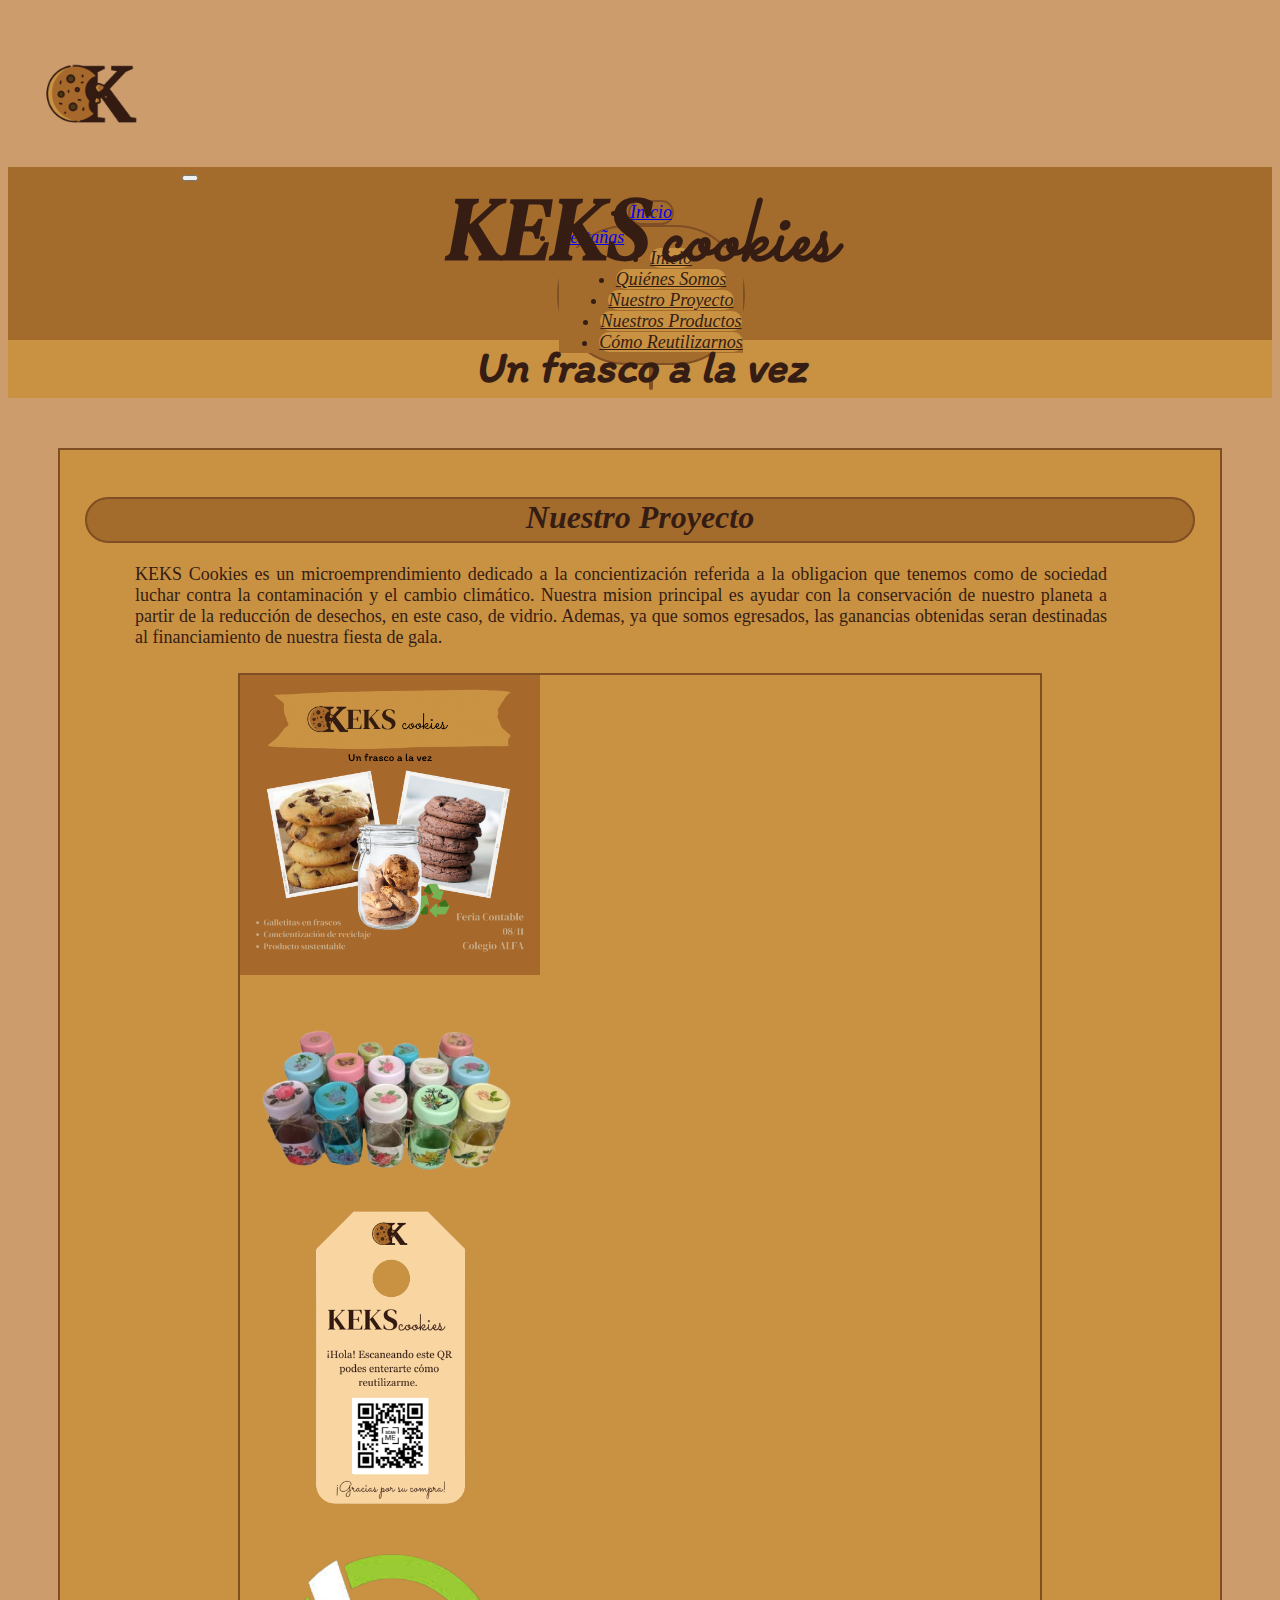
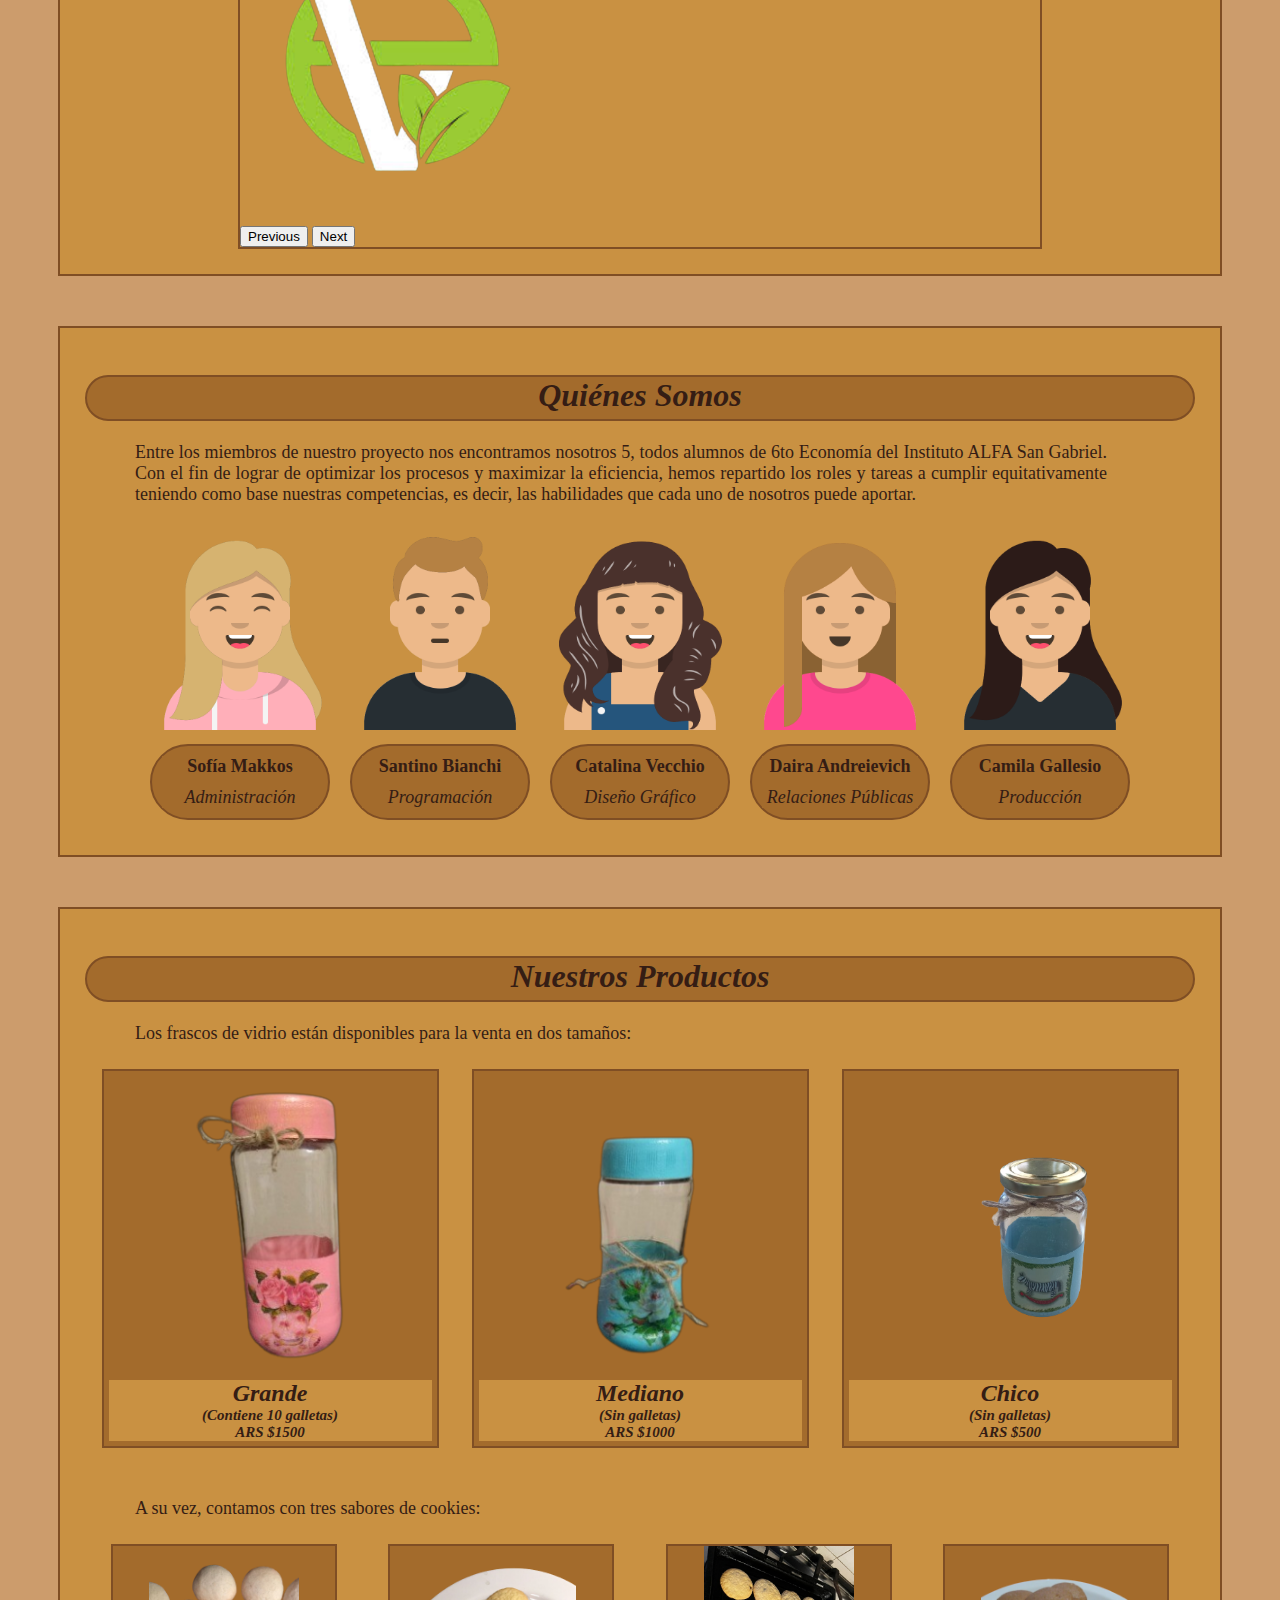
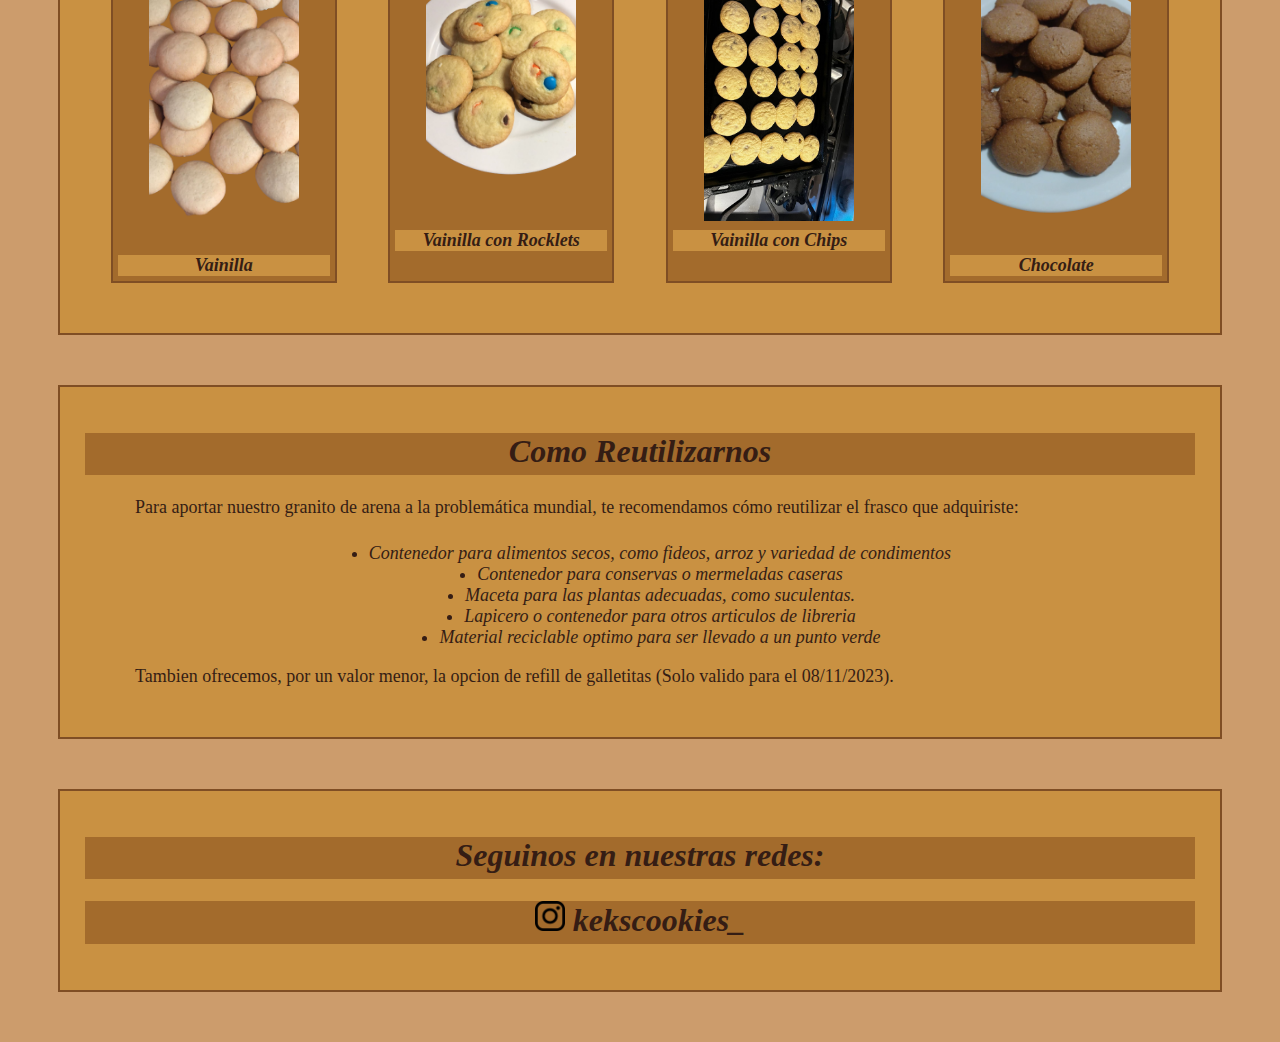
<file: index.html>
<!doctype html>
<html lang="es">
  <head>
    <meta charset="utf-8">
    <meta name="viewport" content="width=device-width, initial-scale=1">
    <title>KEKS cookies</title>
    <link href="https://cdn.jsdelivr.net/npm/bootstrap@5.2.3/dist/css/bootstrap.min.css" rel="stylesheet" integrity="sha384-rbsA2VBKQhggwzxH7pPCaAqO46MgnOM80zW1RWuH61DGLwZJEdK2Kadq2F9CUG65" crossorigin="anonymous">
    <link rel="stylesheet" type="text/css" href="keks.css"> <link rel="icon" type="image/png" sizes="32x32" href="img/favicon-32x32.png">
    <meta name="description" content="Pagina Web dedicada al emprendimiento de KEKS Cookies">


  </head>
  <body class="body">
<!--inicia nav-->
<nav class="navbar navbar-expand-lg bg-light">
  <div class="container-fluid">
    <a class="navbar-brand" href="#"><img src="img/KEKS1.png" class="logo"></a>
    <button class="navbar-toggler" type="button" data-bs-toggle="collapse" data-bs-target="#navbarSupportedContent" aria-controls="navbarSupportedContent" aria-expanded="false" aria-label="Toggle navigation">
      <span class="navbar-toggler-icon"></span>
    </button>
    <div class="collapse navbar-collapse" id="navbarSupportedContent">
      <ul class="navbar-nav me-auto mb-2 mb-lg-0">
        <li class="nav-item">
          <a class="nav-link active" aria-current="page" href="#">Inicio</a>
        <li class="nav-item dropdown">
          <a class="nav-link dropdown-toggle" href="#" role="button" data-bs-toggle="dropdown" aria-expanded="false">
            Pestañas
          </a>
          <ul class="dropdown-menu">
            <li><a class="dropdown-item" href="#Inicio">Inicio</a></li>
            <li><a class="dropdown-item" href="#Nosotros">Quiénes Somos</a></li>
            <li><a class="dropdown-item" href="#Proyecto">Nuestro Proyecto</a></li>
            <li><a class="dropdown-item" href="#Productos">Nuestros Productos</a></li>
            <li><a class="dropdown-item" href="#Reutilizarnos">Cómo Reutilizarnos</a></li>

          </ul>
        </li>
        <li class="nav-item">
        </li>
      </ul>
    </div>
  </div>
</nav>
<main>
  <section class="title">
    <h1 class="title1">
  <span class="KEKS">KEKS</span> <span class="cookies">cookies</span>
</h1>
  <h1 class="title2">Un frasco a la vez</h1>
  </section>

       <section class="box"> 
        <h1 id="Proyecto" class="t">Nuestro Proyecto</h1>
        <p class="texto">KEKS Cookies es un microemprendimiento dedicado a la concientización referida a la obligacion que tenemos como de sociedad  luchar contra la contaminación y el cambio climático. Nuestra mision principal es ayudar con la conservación de nuestro planeta a partir de la reducción de desechos, en este caso, de vidrio.

        Ademas, ya que somos egresados, las ganancias obtenidas seran destinadas al financiamiento de nuestra fiesta de gala.</p>

<article class= "xar">


  <div id="carouselExample" class="carousel slide">
  <div class="carousel-inner">
    <div class="carousel-item active">
      <img src="img/promo.png" class="d-block w-100" alt="...">
    </div>
    <div class="carousel-item">
      <img src="img/frascos.png" class="d-block w-100" alt="...">
    </div>
    <div class="carousel-item">
      <img src="img/eti.png" class="d-block w-100" alt="...">
    </div>
    <div class="carousel-item">
      <img src="img/ecomuestra.png" class="d-block w-100" alt="...">
    </div>
  </div>
  <button class="carousel-control-prev" type="button" data-bs-target="#carouselExample" data-bs-slide="prev">
    <span class="carousel-control-prev-icon" aria-hidden="true"></span>
    <span class="visually-hidden">Previous</span>
  </button>
  <button class="carousel-control-next" type="button" data-bs-target="#carouselExample" data-bs-slide="next">
    <span class="carousel-control-next-icon" aria-hidden="true"></span>
    <span class="visually-hidden">Next</span>
  </button>
</div>

</article>
      </section>

<section class="box"> 
    <h1 id="Nosotros" class="t">Quiénes Somos</h1>
    <p class="texto">Entre los miembros de nuestro proyecto nos encontramos nosotros 5, todos alumnos de 6to Economía del Instituto ALFA San Gabriel. Con el fin de lograr de optimizar los procesos y maximizar la eficiencia, hemos repartido los roles y tareas a cumplir equitativamente teniendo como base nuestras competencias, es decir, las habilidades que cada uno de nosotros puede aportar.</p>

        <section class="avatares">

          <section class="avatar">
            <img src="img/sofi.png" class="avatarimg">
            <section class="infonos">
              <p class="nos1">
              Sofía Makkos
            </p>
            <p class="nos2">
              Administración
            </p>
            </section>
          </section>

          <section class="avatar">
            <img src="img/santino.png" class="avatarimg">
            <section class="infonos">
              <p class="nos1">
              Santino Bianchi
            </p>
            <p class="nos2">
              Programación
            </p>
            </section>
          </section>

          <section  class="avatar">
            <img src="img/cata.png" class="avatarimg">
           <section class="infonos">
             <p class="nos1">
              Catalina Vecchio
            </p>
            <p class="nos2">
              Diseño Gráfico
            </p>
           </section>        
          </section>

          <section  class="avatar">
            <img src="img/dai.png" class="avatarimg">
          <section class="infonos">
            <p class="nos1">
              Daira Andreievich
            </p>
            <p class="nos2">
              Relaciones Públicas
            </p>
            </section>
          </section>

          <section class="avatar">
            <img src="img/cami.png" class="avatarimg">
            <section class="infonos">
            <p class="nos1">
              Camila Gallesio
            </p>
            <p class="nos2">
              Producción
            </p>
          </section>
          </section>
        </section>
      </section>

      <section class="box"> 
          <h1 id="Productos" class="t">Nuestros Productos</h1>
        <p class="texto">Los frascos de vidrio están disponibles para la venta en dos tamaños: </p>

        <section class="frascos">
        
        <div class="produ">
           <img src="img/fragra.png" class="fraimg">
           <p class="fradesc"><span class="tamano">Grande</span> <span>(Contiene 10 galletas)</span> ARS $1500</p>
         </div>

       <div class="produ">
           <img src="img/framed.png" class="fraimg">
           <p class="fradesc"><span class="tamano">Mediano</span> <span>(Sin galletas)</span> ARS $1000</p>
         </div>

         <div class="produ">
           <img src="img/frachic.png" class="fraimg1">
           <p class="fradesc"><span class="tamano">Chico</span> <span>(Sin galletas)</span> ARS $500</p>
         </div>
         </section>

         <p class="texto"> A su vez, contamos con tres sabores de cookies:</p>

        <section class="productos">

          <div class="galle">
         <img src="img/vai.png" class="galleimg1">
           <p class="desc">Vainilla</p>
         </div>

         <div class="galle">
           <img src="img/vairo.png" class="galleimg2">
           <p class="desc">Vainilla con Rocklets</p>
         </div>

         <div class="galle">
         <img src="img/vaichip.jpg" class="galleimg2">
           <p class="desc">Vainilla con Chips</p>
         </div>

         <div class="galle">
         <img src="img/choco.png" class="galleimg1">
           <p class="desc">Chocolate</p>
         </div>
        
        </section>
      </section>
      
<section class="box"> 
  <h1 id="Reutilizarnos">Como Reutilizarnos</h1>
        <p class="texto" class="t">Para aportar nuestro granito de arena a la problemática mundial, te recomendamos cómo reutilizar el frasco que adquiriste:

          <ul>
    <li>Contenedor para alimentos secos, como fideos, arroz y variedad de condimentos</li>
    <li>Contenedor para conservas o mermeladas caseras</li>
    <li>Maceta para las plantas adecuadas, como suculentas.</li>
    <li>Lapicero o contenedor para otros articulos de libreria</li>
    <li>Material reciclable optimo para ser llevado a un punto verde</li>
</ul>
 <p class="texto">Tambien ofrecemos, por un valor menor, la opcion de refill de galletitas (Solo valido para el 08/11/2023).</p>

</main>

<section class="box">
  <h1>Seguinos en nuestras redes:</h1>
    <h1><img src="img/IG.png" class="IG"> kekscookies_ </h1>
</section>



<!-- cierra nav -->

    <script src="https://cdn.jsdelivr.net/npm/bootstrap@5.2.3/dist/js/bootstrap.bundle.min.js" integrity="sha384-kenU1KFdBIe4zVF0s0G1M5b4hcpxyD9F7jL+jjXkk+Q2h455rYXK/7HAuoJl+0I4" crossorigin="anonymous"></script>
  </body>
</html>
</file>
<file: keks.css>
@import url('https://fonts.googleapis.com/css2?family=DM+Serif+Text&family=Itim&family=Sacramento&display=swap');
.logo {
	font-size: 2.5em;
	text-align: center;
	margin: 35px;
	width: 100px;
}
.body {
	font-family: 'Georgia', serif;
	background-color: #cc9c6c;
}


.container-fluid {
	font-family: 'Playfair Display', serif;
	background-color: #cc9c6c;
	height: 88px;
}

.dropdown-menu {
	font-family: 'Playfair Display', serif;
	background-color: #c99142;
}

.avatar {
	
}

.avatarimg {
	width: 200px;
    height: 200px;
}

.cookies {
	font-family: 'Sacramento', cursive;
	margin-top: 10px;
	margin-left: 10px;
}
.infonos{
	margin: 10px;
	text-align: center;
  border: 2px solid #7f4e24;
  border-radius: 88px;
  background-color: #a36b2c;
  font-size: 18px

}

.container-fluid {
	height: 100px;
}
	


.box{
  margin: 50px;
  padding: 25px;
  border: 2px solid #7f4e24; 
  background-color: #c99142;
  
}

.xar {

	width: 800px;
	margin: auto;
	border: 2px solid #7f4e24;
}

.xar img{
	width: 300px;
	height: 100%;
	object-fit: cover;
}

.nos1 {
	margin: 10px;
	text-align: center;
	background-color: #a36b2c;
	color: #351d14;
	font-weight: 888;
}

.nos2 {
	margin: 10px;
	display: flex; 
	justify-content: center;
	align-items: stretch;
	background-color: #a36b2c;
	color: #351d14;
	font-style: italic;
}
.title1 {
	font-size: 88px;
	text-align: center;
	display: flex; justify-content: center;
	color: #351d14;
	font-family: 'DM Serif Text', cursive;
	margin-bottom: 0px;

}

.navbar {
	background-color: #cc9c6c;
}

.avatares {
	display: flex; 
	justify-content: center;
	flex-wrap: wrap;
	size: 20%;
}

.title {
	background-color: #a36b2c;
	text-align: center;
}

.title2 {
	font-size: 44px;
	text-align: center;
	display: flex; justify-content: center;
	margin-bottom: 0px;
	color: #351d14;
	font-family: 'Itim', cursive;
	background-color: #c99142;
}
.img {
	margin: auto; display: block;
	width: 500px;
    height: 500px;
    border: 2px;
    border-color: #7f4e24; 

}

.navbar{padding: 0 !important; height:100px}

.productos{
	display: flex;
	flex-wrap: wrap;
	align-items: space-between;
	justify-content: space-around;
}

.galle {
	text-align:  center;
	align-items: center;
	border: 2px solid #7f4e24;
	margin-bottom: 25px;
	width: 20%;
	background-color: #a36b2c;
	
}

.galleimg {
	width: 150px;
	object-fit: cover;
    height: auto;
}

.galleimg1 {
	width: 150px;
	object-fit: cover;
    height: 300px;
}

.galleimg2 {
	width: 150px;
	object-fit: cover;
    height:275px;
}

.galleimg3 {
	width: 150px;
	object-fit: cover;
    height: 270px;
}


.IG {
	height: 30px;
	width: auto;
}

/*inicia responsive*/

@media (width <= 992px) {
	.logo {
		margin: 0px;
		display: block;
		margin:0 0 10px 0;
	}
	.navbar{padding: 0 !important; height:100px}

	.xar {
		width: 90% !important;
		height: 
	}

	.texto{
	padding-right: 0!important;
		padding-left: 0!important;
	}

	.fraimg1 {
	width: 250px !important;
	height: 300px !important;
}


}



@media (width <= 768px) {
	.galle {
		width: 50%;
	}

	.xar {width: 90% !important;
		height: auto;
		}

		.produ {
    width: 88% !important;
    }

.galle {
	width: 45%;
}

.galleimg {
	width: 150px;
	object-fit: cover;
    height: auto;
}

.galleimg1 {
	width: 250px;
	object-fit: cover;
    height: 300px;
}

.galleimg2 {
	width: 250px;
	object-fit: cover;
    height:300px;
}

.galleimg3 {
	width: 150px;
	object-fit: cover;
    height: 270px;
}
}

@media (width <= 480px) {
	.galle {
		width: 100%;
	}
	#carouselExample {
		width: 100%;
	}
	.xar{
	width: 90%;
    height: 90%}

    .produ {
width: 100%;
    }

    .fraimg1 {
    	width: 300px !important;

    	height: auto !important;
    }

	.infonos {font-size: 12px;}

	.avatarimg {
		width: 250px;
		height: 250px;
	}
	.title1 {font-size: 66px;}
	.title2 {font-size: 44px;}

	.nos1 {font-size: 18px;}

	.nos2 {font-size: 18px;}

	.avatares {display: flex; justify-content: space-around;}

    .texto {
    	padding-left: 2px !important;
    	padding-right:2px;
    	margin-right: 2px;
    }

.galleimg {
	width: 150px;
	object-fit: cover;
    height: auto;
}

.galleimg1 {
	width: 250px;
	object-fit: cover;
    height: 300px;
}

.galleimg2 {
	width: 250px;
	object-fit: cover;
    height:275px;
}

.galleimg3 {
	width: 150px;
	object-fit: cover;
    height: 270px;
}

}


.desc {
	margin: 5px;
	display: flex;
	align-items: center;
	justify-content: center;
	color: #351d14;
	font-weight: 800;
	background-color: #c99142;
	text-align: center;
	font-size: 18px;
	font-style: italic;
}

h1{
	text-align: center;
	background-color: #a36b2c;
	color: #351d14;
	font-weight: 800;
	font-style: italic;
	padding-bottom: 5px;
}

.t {
    text-align: center;
	background-color: #a36b2c;
	color: #351d14;
	font-weight: 800;
	font-style: italic;
	padding-bottom: 5px;
	 border-radius: 88px;
	 border: 2px solid #7f4e24;

}

.texto {
	color: #351d14;
	background-color: #c99142;
	margin-bottom: 25px;
	padding-right: 88px;
	padding-left: 50px;
	text-align: justify;
	font-size: 18px;
}


.texto1 {
	color: #351d14;
	background-color: #c99142;
	padding-right: 88px;
	padding-left: 50px;
	text-align: justify;
	font-size: 18px;


}

.nav-item {
	border-radius: 88px;
	 border: 2px solid #7f4e24;
	 background-color: #a36b2c;
	 margin-right: 18px;
	 font-size: 18px;
	     color: #351d14;
}

.navbar-nav {
	color: #351d14;
}

.dropdown-menu {
	background-color: #a36b2c;
}

.dropdown-item {
	border-radius: 88px;
	background-color: #c99142;
	margin-bottom: 8px;
	text-align: center;
	color: #351d14;
}

ul {
	display: flex;
	flex-direction: column;
    align-items: center;
	margin-bottom: 10px;
	text-align: justify;
	color: #351d14;
	list-style-type: disc;
	font-size: 18px;
	font-style: italic;
}


.tamano {
	font-size: 24px;
	font-weight: 800;

}

.tam {
	display: flex;
	flex-direction: column;
    align-items: center;
	margin-bottom: 10px;
	text-align: justify;
	color: #351d14;
	list-style-type: disc;
	font-size: 18px;
	font-style: italic;

}

.prod {
	display: flex;
	flex-direction: column;
    align-items: center;
	margin-bottom: 10px;
}

.frascos {
	display: flex;
	flex-wrap: wrap;
	align-items: space-between;
	justify-content: space-around;
	margin-bottom: 25px;
}

.produ {
    text-align:  center;
	align-items: center;
	border: 2px solid #7f4e24;
	margin-bottom: 25px;
	width: 30%;
	background-color: #a36b2c;
}

.fraimg {

    width: 155px;
    height: 300px;

}

.fraimg1 {
   height: 300px;
    width:  auto;
}

.fradesc {
    margin: 5px;
	display: flex;
	flex-direction: column;
	align-items: center;
	justify-content: center;
	color: #351d14;
	font-weight: 800;
	background-color: #c99142;
	text-align: center;
	font-size: 15px;
	font-style: italic;
}
</file>
